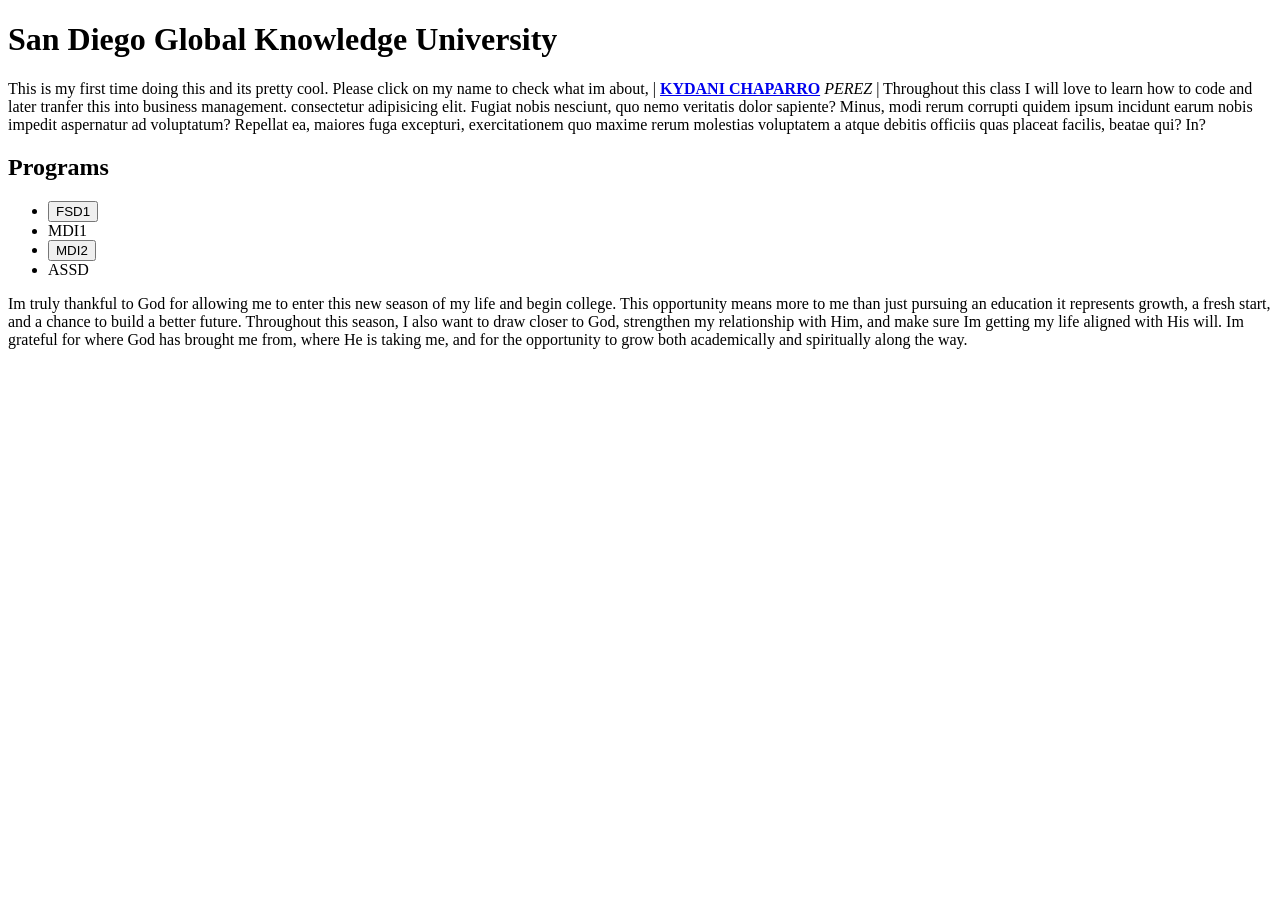
<file: 101-blog/index.html>
<!DOCTYPE html>
<html lang="en">
<head>
    <meta charset="UTF-8">
    <meta name="viewport" content="width=device-width, initial-scale=1.0">
    <title>Document</title>
</head>
<body>
 <header>
     <h1>San Diego Global Knowledge University</h1>
     <p>This is my first time doing this and its pretty cool. Please click on my name to check what im about, | <strong><a href="https://booksy.com/en-us/1689243_kc-divine-cutz_barber-shop_36479_copperas-cove?do=invite&_branch_match_id=1611817544501677047&utm_medium=profile_share_from_profile&_branch_referrer=H4sIAAAAAAAAA8soKSkottLXT07J0UvKz88urtRLzs/VLwp0NCmKdMt1MUmyrytKTUstKsrMS49PKsovL04tsnXOKMrPTQUALC2l0TwAAAA=">KYDANI CHAPARRO</a></strong> <em>PEREZ</em> | Throughout this class I will love to learn how to code and later tranfer this into business management.  consectetur adipisicing elit. Fugiat nobis nesciunt, quo nemo veritatis dolor sapiente? Minus, modi rerum corrupti quidem ipsum incidunt earum nobis impedit aspernatur ad voluptatum? Repellat ea, maiores fuga excepturi, exercitationem quo maxime rerum molestias voluptatem a atque debitis officiis quas placeat facilis, beatae qui? In?</p>
 </header>  
 <main>

<h2>Programs</h2>

<ul>
    <li><button>FSD1</button></li>
    <li>MDI1</li>
    <li><button>MDI2</button></li>
    <li>ASSD</li>
</ul>
<p>Im truly thankful to God for allowing me to enter this new season of my life and begin college. This opportunity means more to me than just pursuing an education it represents growth, a fresh start, and a chance to build a better future. Throughout this season, I also want to draw closer to God, strengthen my relationship with Him, and make sure Im getting my life aligned with His will. Im grateful for where God has brought me from, where He is taking me, and for the opportunity to grow both academically and spiritually along the way.</p>

 </main> 
</body>
</html>
</file>
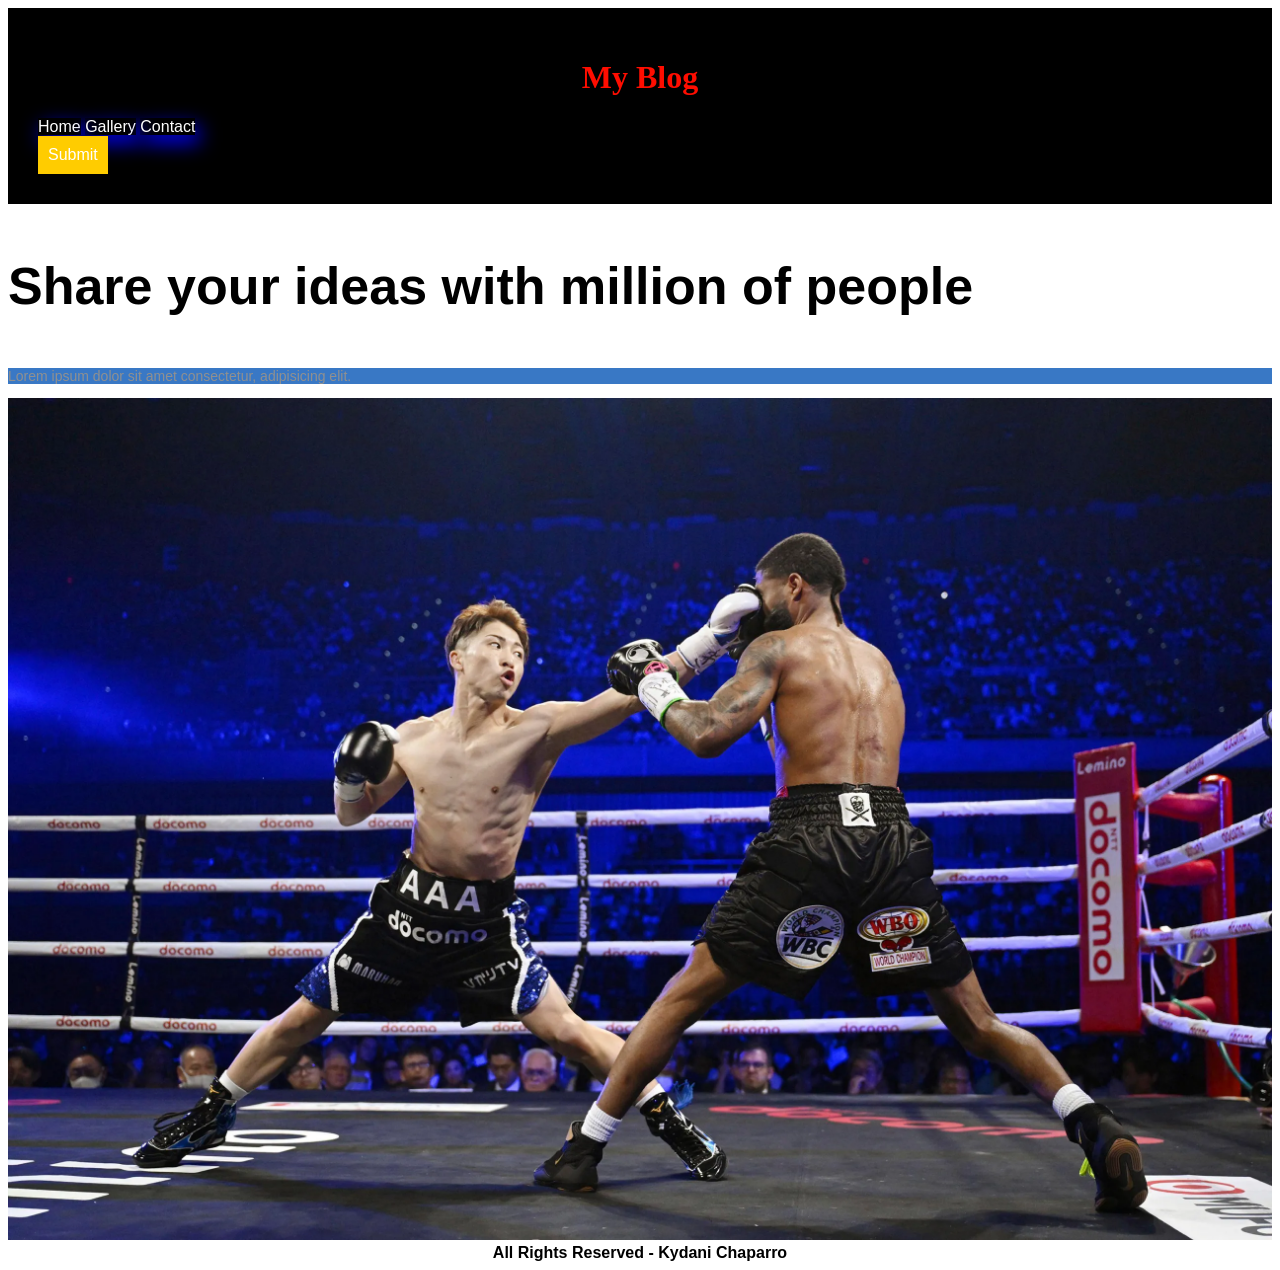
<file: 101-blog/home.html>
<!DOCTYPE html>
<html lang="en">
<head>
    <meta charset="UTF-8">
    <meta name="viewport" content="width=device-width, initial-scale=1.0">
    <link rel="stylesheet" href="style.css">
    <link rel="stylesheet" href="home.css" >
    <title>Document</title>
</head>
<body>
    <header class="site-init">
        <div>
            <h1 class="my-title">My Blog</h1>
            <nav>
                <a class="link" href="home.html">Home</a>
                <a class="link" href="gallery.html">Gallery</a>
                <a class="link" href="contact.html">Contact</a>
            </nav>

            <a class="menu-sub" href="#">Submit</a>
        </div>
    </header>
    <main>
        <p class="lg-text">Share your ideas with million of people </p>
        <p class="sm-text paragraph-style">Lorem ipsum dolor sit amet consectetur, adipisicing elit.</p>
        <img src="boxing.webp" alt="this is a photo of italy">
    </main>

    <footer class="footer-style">All Rights Reserved - Kydani Chaparro</footer>
</body>
</html>
</file>
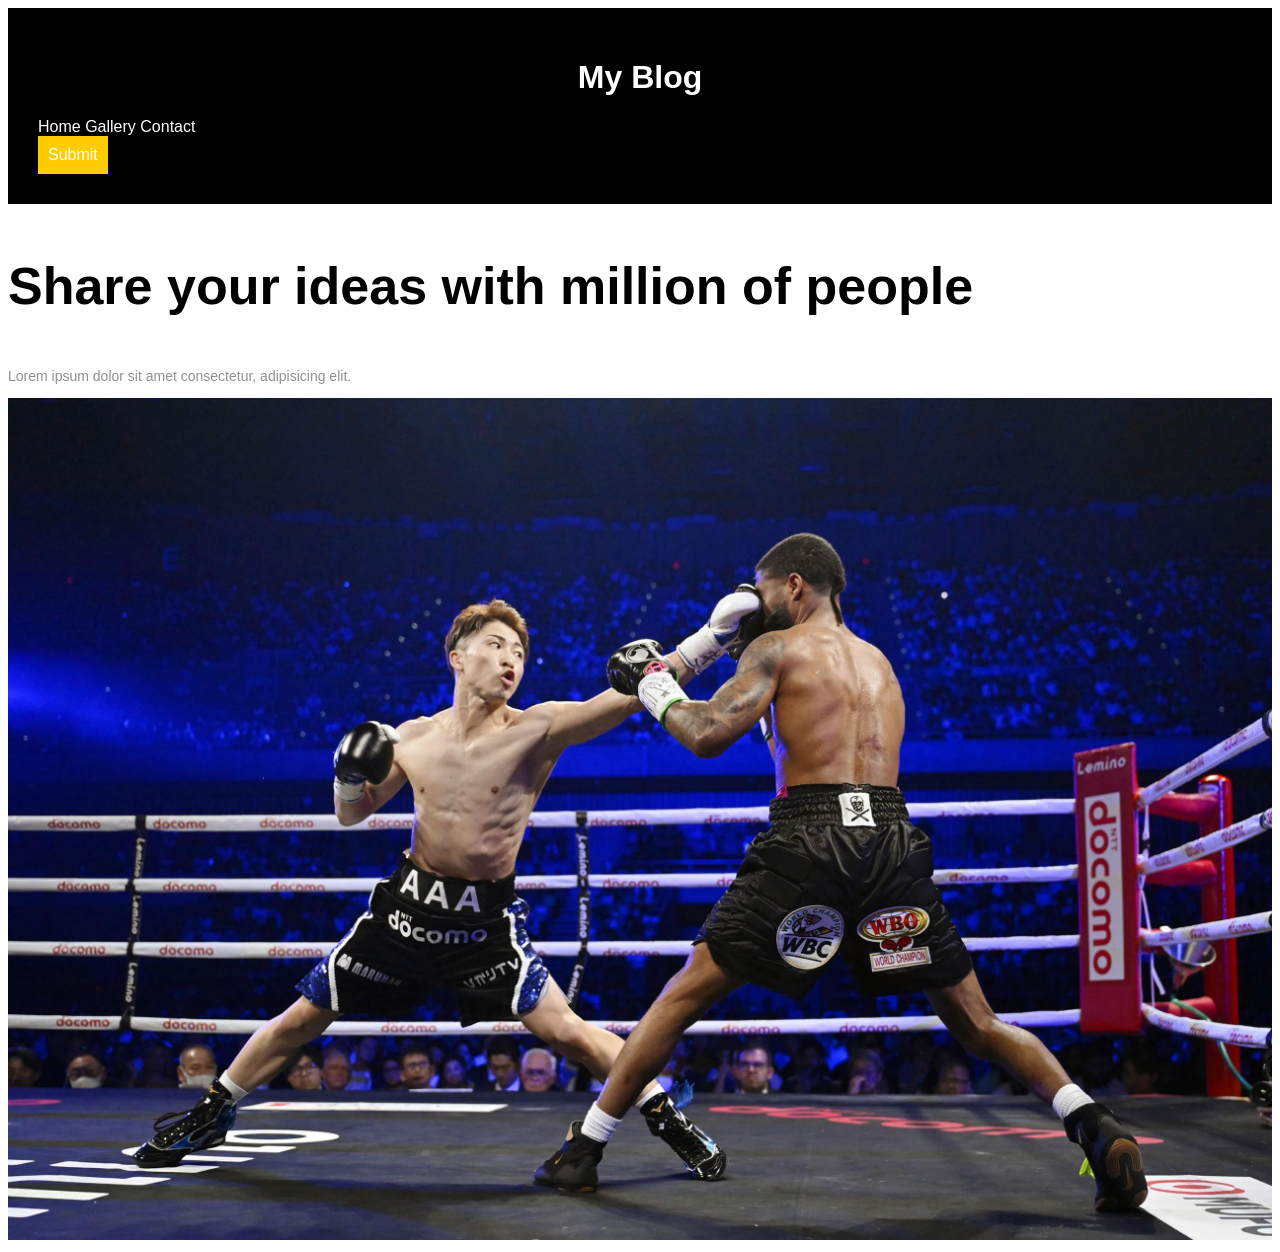
<file: Cohort 72/home.html>
<!DOCTYPE html>
<html lang="en">
<head>
    <meta charset="UTF-8">
    <meta name="viewport" content="width=device-width, initial-scale=1.0">
    <link rel="stylesheet" href="style.css">
    <title>Document</title>
</head>
<body>
    <header class="site-init">
        <div>
            <h1>My Blog</h1>
            <nav>
                <a href="home.html">Home</a>
                <a href="gallery.html">Gallery</a>
                <a href="contact.html">Contact</a>
            </nav>

            <a class="menu-sub" href="#">Submit</a>
        </div>
    </header>
    <main>
        <p class="lg-text">Share your ideas with million of people </p>
        <p class="sm-text">Lorem ipsum dolor sit amet consectetur, adipisicing elit.</p>
        <img src="boxing.webp" alt="this is a photo of italy">
    </main>
</body>
</html>
</file>
<file: 101-blog/style.css>
/*global*/
body{
    font-family: arial;
}
a{
    color:white;
    text-decoration: none;
}
img{
    max-width: 100%;
}
/*header*/
.site-init{
    background-color: black;
    color:white;
    padding: 30px;
}
h1{
    text-align: center;
}
.menu-sub{
    display: inline-block;
    text-align: center;
    background-color: #ffcc00;
    padding: 10px;
}

/*main*/
.lg-text{
    font-size: 52px;
    font-weight: bold;
}
.sm-text{
    font-size: 14px;
    color:#909090;
}
</file>
<file: 101-blog/home.css>
.my-title {
    color: rgb(255, 13, 0);
    font-family:cursive;
}

.paragraph-style {
    background-color: rgb(57, 120, 197);
}

.link {
    box-shadow: 4px 8px 20px blue;
}

.footer-style {
    font-weight: bold;
    text-align: center;
}
</file>
<file: Cohort 72/style.css>
/*global*/
body{
    font-family: arial;
}
a{
    color:white;
    text-decoration: none;
}
img{
    max-width: 100%;
}
/*header*/
.site-init{
    background-color: black;
    color:white;
    padding: 30px;
}
h1{
    text-align: center;
}
.menu-sub{
    display: inline-block;
    text-align: center;
    background-color: #ffcc00;
    padding: 10px;
}

/*main*/
.lg-text{
    font-size: 52px;
    font-weight: bold;
}
.sm-text{
    font-size: 14px;
    color:#909090;
}
</file>
